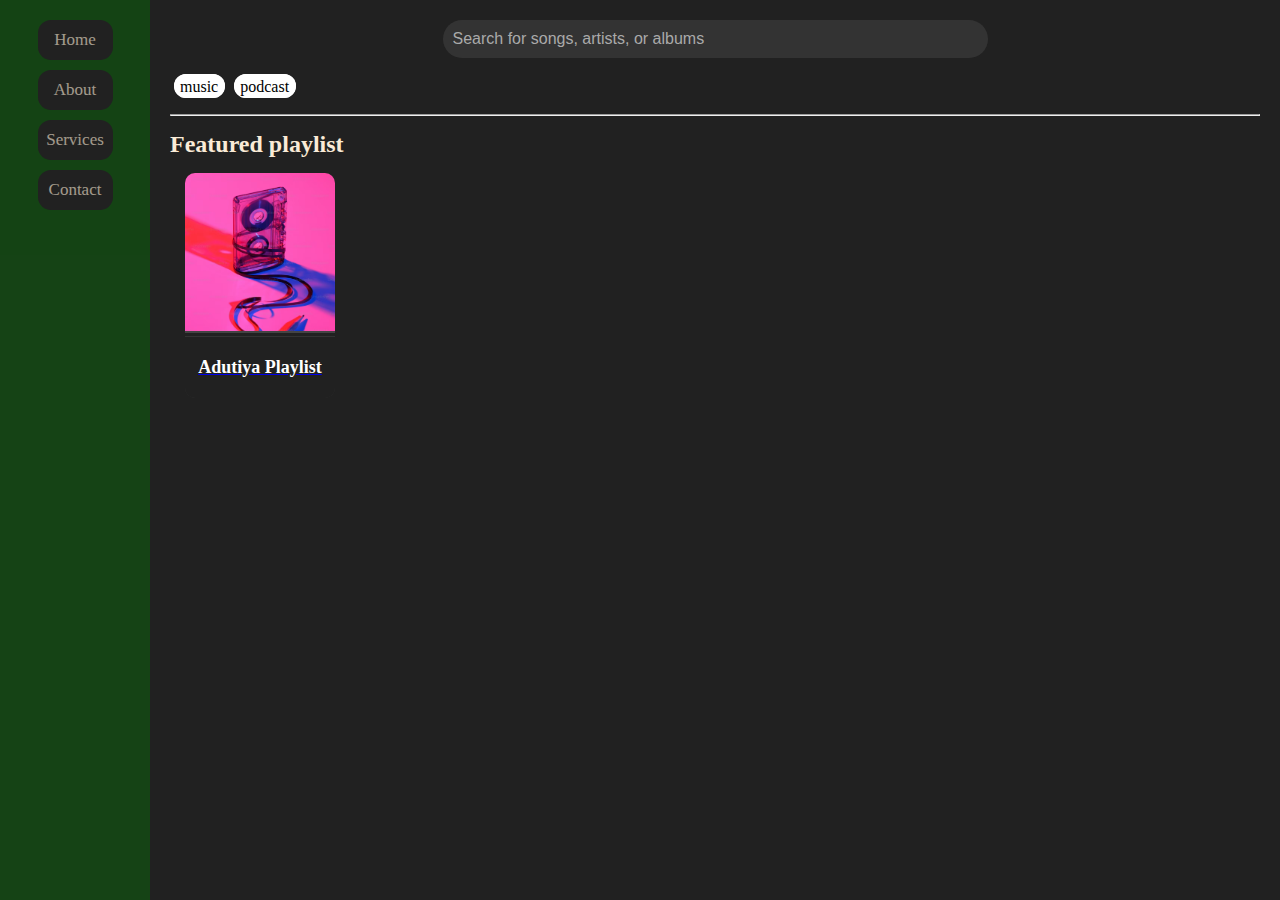
<file: index.html>
<!DOCTYPE html>
<html lang="en">
<head>
    <meta charset="UTF-8">
    <meta name="viewport" content="width=device-width, initial-scale=1.0">
    <title>spotify</title>
    <link rel="stylesheet" href="style.css">
</head>
<body>
    <div class="layout">
        <div class="navigation">
            <ul class="container">
                <li class="list"><a href="#">Home</a></li>
                <li class="list"><a href="#">About</a></li>
                <li class="list"><a href="#">Services</a></li>
                <li class="list"><a href="#">Contact</a></li>
            </ul>
        </div>
        <div class="main-content">
            <div class="search-bar">
                <input type="text" placeholder="Search for songs, artists, or albums" class="search-input">
            </div>
            <!-- Additional content goes here -->
            <div class="content">
                <li class="music"><a href="music">music</a></li>
                <li class="podcast"><a href="podcast">podcast</a></li>
                
            </div>
            <br>
            <hr>
            <div class="featuredplaylist">
             <h2>Featured playlist</h2>
             <div class="playlistcard">
                <a href="playlistdetails.html?playlist=1">
                  <img src="album.avif" alt="Playlist Cover" class="playlistimg">
                  <div class="playlistinfo">
                    <h3 class="playlisttitle">Adutiya Playlist</h3>
                    
                  </div>
                </a>
              </div>
            </div>
        </div>
    </div>
    
    <script src="script.js"></script>
</body>
</html>
</file>
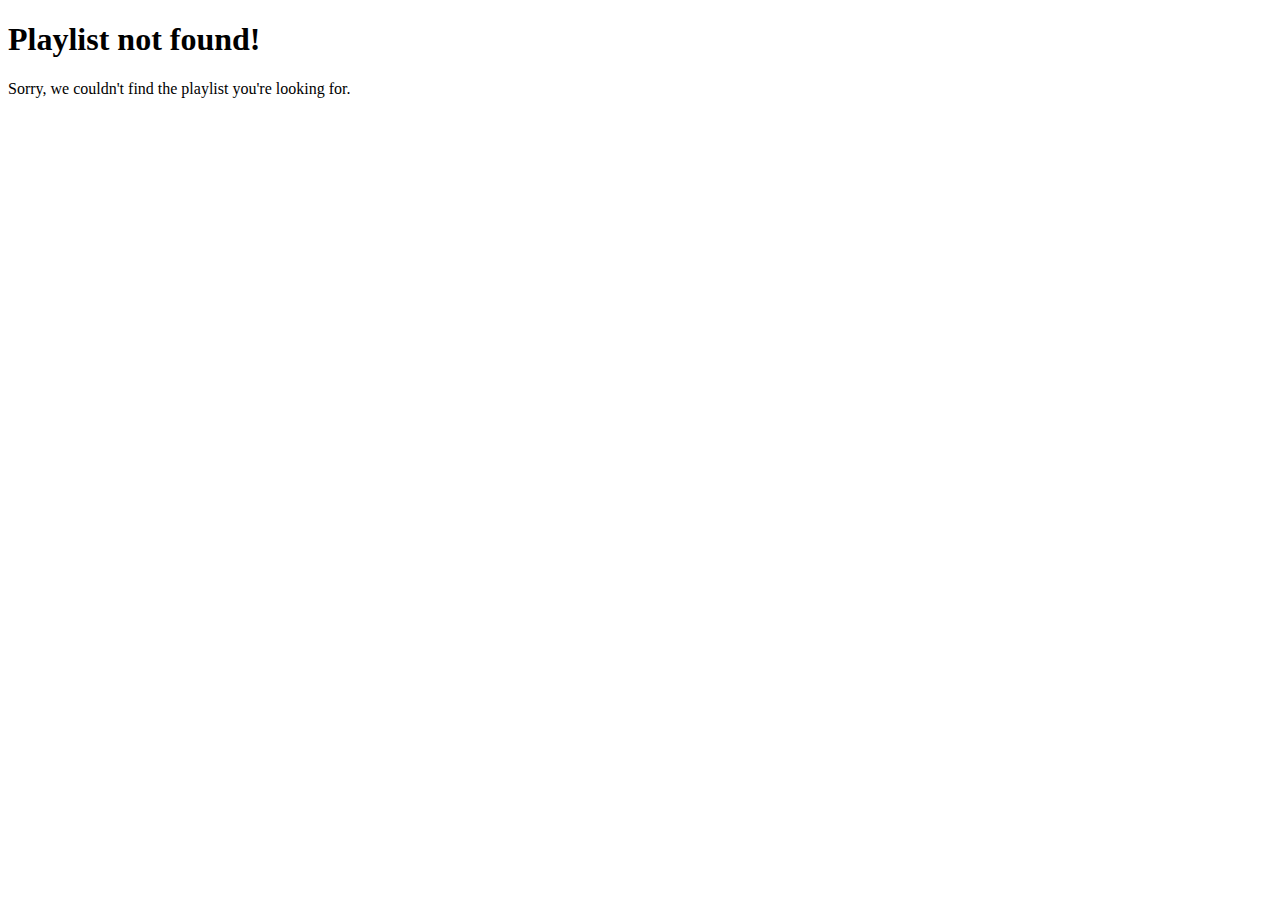
<file: playlistdetails.html>
<!DOCTYPE html>
<html lang="en">
<head>
  <meta charset="UTF-8">
  <meta name="viewport" content="width=device-width, initial-scale=1.0">
  <title>Playlist Details</title>
</head>
<body>
  <div class="playlistdetails">
    <h1 id="playlisttitle">Loading...</h1>
    <p id="playlistdescription">Loading...</p>
    <div id="playlistsongs">
      <!-- Song list will be populated here -->
    </div>
  </div>

  <script src="playlistdetails.js"></script>
</body>
</html>
</file>
<file: style.css>
* {
    margin: 0;
    padding: 0;
    background-color: #212121;
    box-sizing: border-box; /* Make sure padding and border are included in the element's size */
}

.layout {
    display: flex; /* Align navbar and content side by side */
    height: 100vh; /* Make the layout take up the full height */
}

.navigation {
    width: 150px; /* Fixed width for the navbar */
    background-color: rgba(0, 128, 0, 0.6);
    color: whitesmoke;
    display: flex;
    flex-direction: column;
    align-items: center;
    padding-top: 20px;
    opacity: 0.6;

}

.container {
    list-style: none;
    padding: 0; 
    margin: 0; 
    display: flex;
    flex-direction: column;
    gap: 10px;
     width: 50%;
    background-color: transparent; /* Ensure no background color */
}



.list {
    padding: 10px 0;
    margin: 0px;
    border: 0px solid black;
    border-radius: 13px;
    font-size: 17px;
    text-align: center;
}

.list a {
    text-decoration: none;
    color: antiquewhite;
}

.list a:hover {
    color: green;
}

.main-content {
    flex: 1; /* Ensure main content takes up remaining space */
    padding: 20px;
    color: antiquewhite;
    overflow-y: auto; /* Handle overflow if needed */
    
}

.search-bar {
    margin-bottom: 20px;
    display: flex;
    justify-content: center;
}

.search-input {
    width: 50%;
    padding: 10px;
    font-size: 16px;
    border: none;
    border-radius: 23px;
    background-color: #333;
    color: white;
}

.search-input::placeholder {
    color: #aaa;
}

.content {
    color: white;
    text-align: center;
    margin-top: 20px;
}
.content{
    display: flex;
    justify-content: left;
    list-style: none;
    
}
.content li a{
  
    margin: 5px 5px 15px 4px;
    padding: 2px 5px 1px 4px;
    border: 2px solid white;
    color: black;
    background-color: white;
    border-radius: 26px;
    text-decoration: none;
}
.featuredplaylist{
    margin-top: 15px;
}
.playlistcard {
    width: 150px;
    background-color: #333; 
    border-radius: 10px;
    overflow: hidden; 
    transition: transform 0.3s ease-in-out, box-shadow 0.3s ease-in-out; 
    cursor: pointer;
    margin: 15px;

}
.playlistcard:hover {
    transform: translateY(-5px); 
    box-shadow: 0 4px 12px rgba(0, 0, 0, 0.3); 
}
.playlistcard img{
    width: 100%;
    height: 160px; 
    object-fit: cover; 
    border-bottom: 2px solid #444;
}
.playlistinfo {
    padding: 10px;
    text-align: center;
}

.playlisttitle {
    font-size: 18px;
    color: white;
    font-weight: bold;
    margin: 10px 0;
    text-decoration: none;
}
</file>
